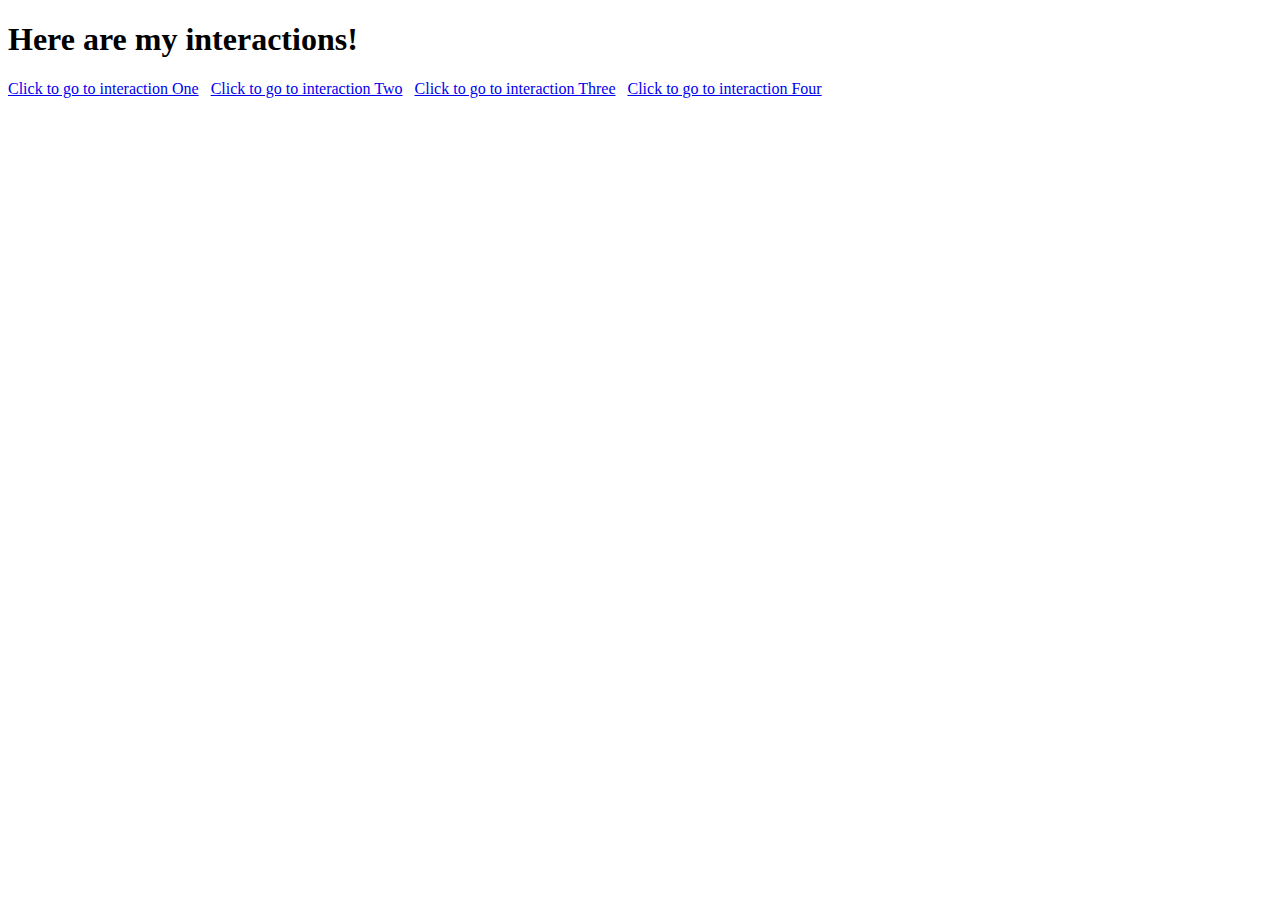
<file: index.html>
<!DOCTYPE html>
<html lang="en" dir="ltr">

<head>
    <meta charset="utf-8">
    <title>Links</title>
</head>

<body>
    <h1>Here are my interactions!</h1>

    <a href="index1.html" target="_blank">Click to go to interaction One</a>
    <link rel="index1.html" href="style1.css">
    &nbsp
    <a href="index2.html" target="_blank">Click to go to interaction Two</a>
    <link rel="index2.html" href="style2.css">
    &nbsp
    <a href="index3.html" target="_blank">Click to go to interaction Three</a>
    <link rel="index3.html" href="style3.css">
    &nbsp
    <a href="index4.html" target="_blank">Click to go to interaction Four</a>
    <link rel="index4.html" href="style4.css">
</body>

</html>
</file>
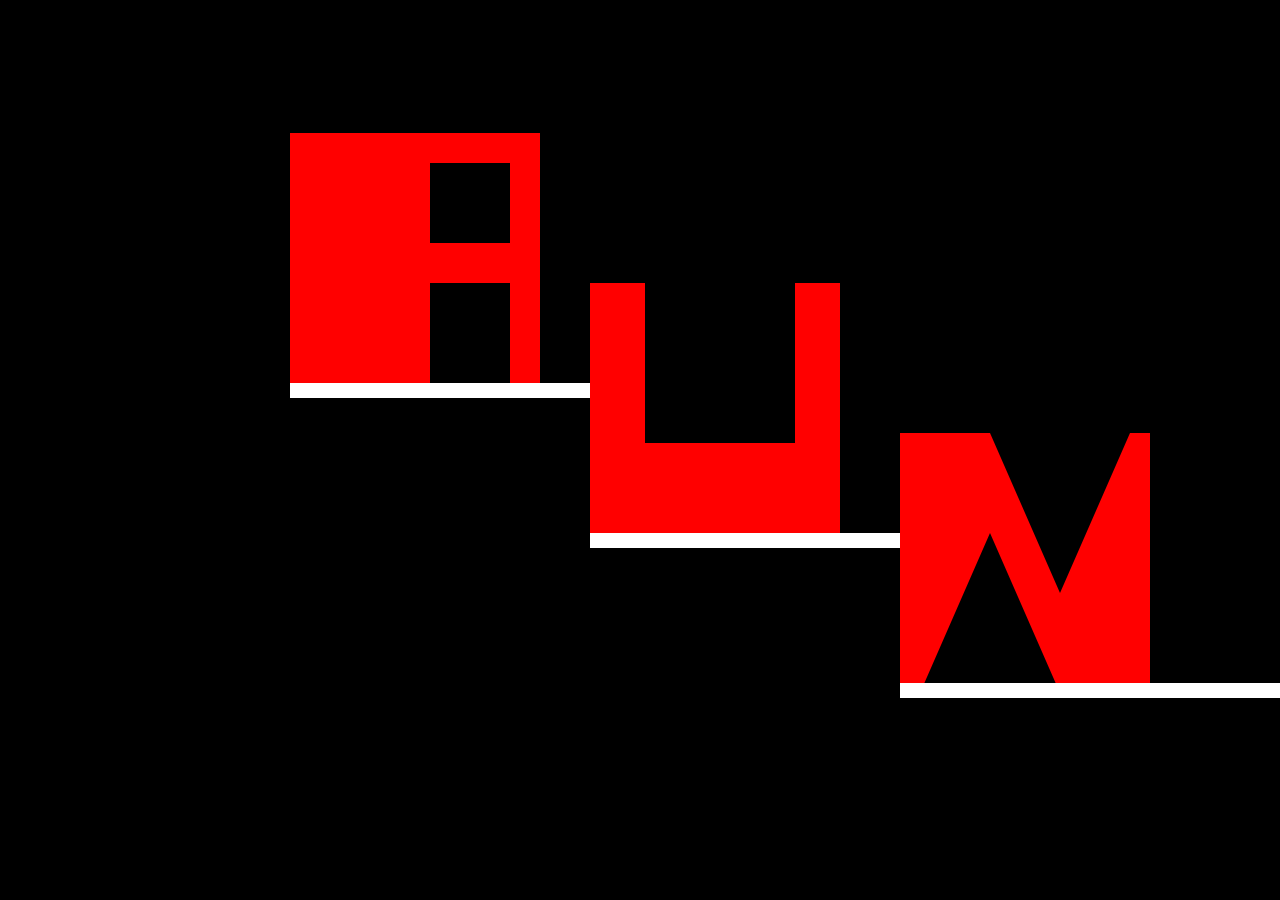
<file: index1.html>
<!DOCTYPE html>
<html lang="en" dir="ltr">

<head>
	<meta charset="utf-8">
	<link rel="stylesheet" href="style1.css">
	<title>Interaction 1</title>
</head>

<body id="body">
	<div class="container">
		<div id="r">
			<div class="r-back"></div>
			<div class="r-sq1"></div>
			<div class="r-sq2"></div>
			<div class="u-back"></div>
			<div class="u-sq1"></div>
			<div class="n-back"></div>
			<div class="n-tri1"></div>
			<div class="n-tri2"></div>
			<div class="line1"></div>
			<div class="line2"></div>
			<div class="line3"></div>
		</div>
</body>
<script src="index1.js" charset="utf-8"></script>

</html>
</file>
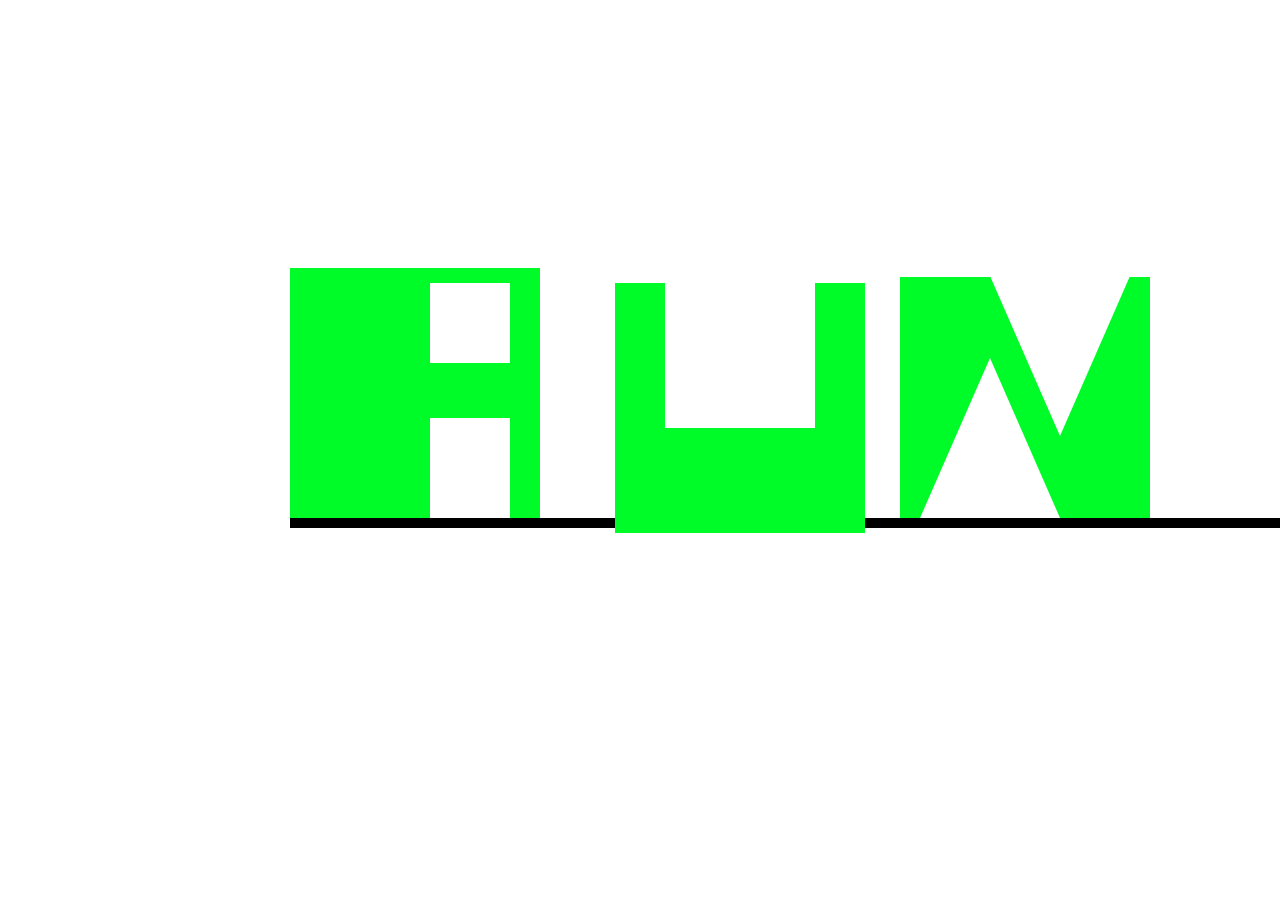
<file: index2.html>
<!DOCTYPE html>
<html lang="en" dir="ltr">

<head>
	<meta charset="utf-8">
	<link rel="stylesheet" href="style2.css">
	<title>Interaction 2</title>
</head>

<body id="body">
	<div class="container">
		<div id="r">
			<div class="r-back"></div>
			<div class="r-sq1"></div>
			<div class="r-sq2"></div>
			<div class="u-back"></div>
			<div class="u-sq1"></div>
			<div class="n-back"></div>
			<div class="n-tri1"></div>
			<div class="n-tri2"></div>
			<div class="line1"></div>
			<div class="line2"></div>
			<div class="line3"></div>
		</div>
</body>
<script src="index1.js" charset="utf-8"></script>
</html>
</file>
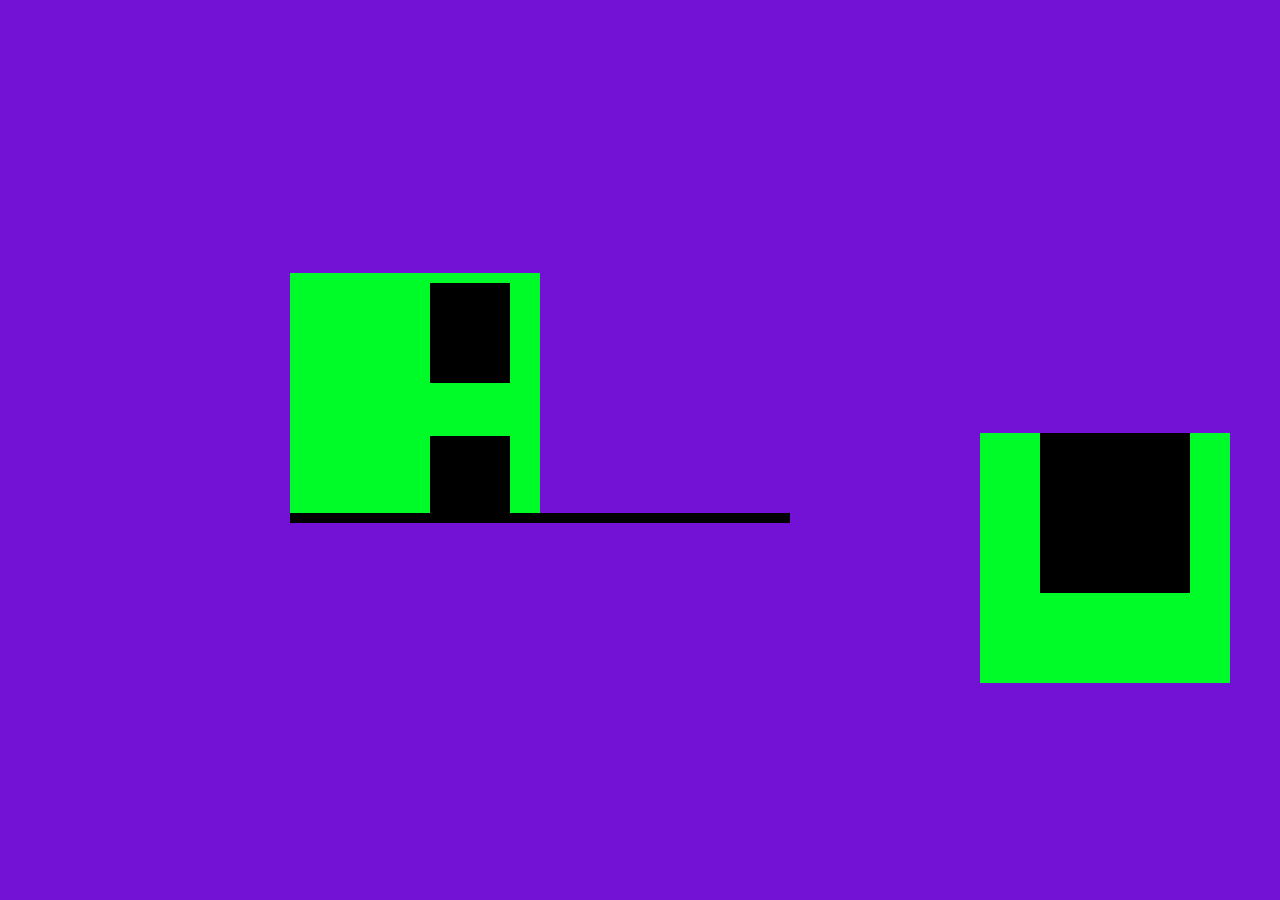
<file: index3.html>
<!DOCTYPE html>
<html lang="en" dir="ltr">

<head>
	<meta charset="utf-8">
	<link rel="stylesheet" href="style3.css">
	<title>Interaction 3</title>
</head>

<body id="body">
	<div class="container">
		<div id="r">
			<div class="r-back"></div>
			<div class="r-sq1"></div>
			<div class="r-sq2"></div>
			<div class="u-back"></div>
			<div class="u-sq1"></div>
			<div class="n-back"></div>
			<div class="n-tri1"></div>
			<div class="n-tri2"></div>
			<div class="line1"></div>
			<div class="line2"></div>
			<div class="line3"></div>
		</div>
</body>
<script src="index1.js" charset="utf-8"></script>
</html>
</file>
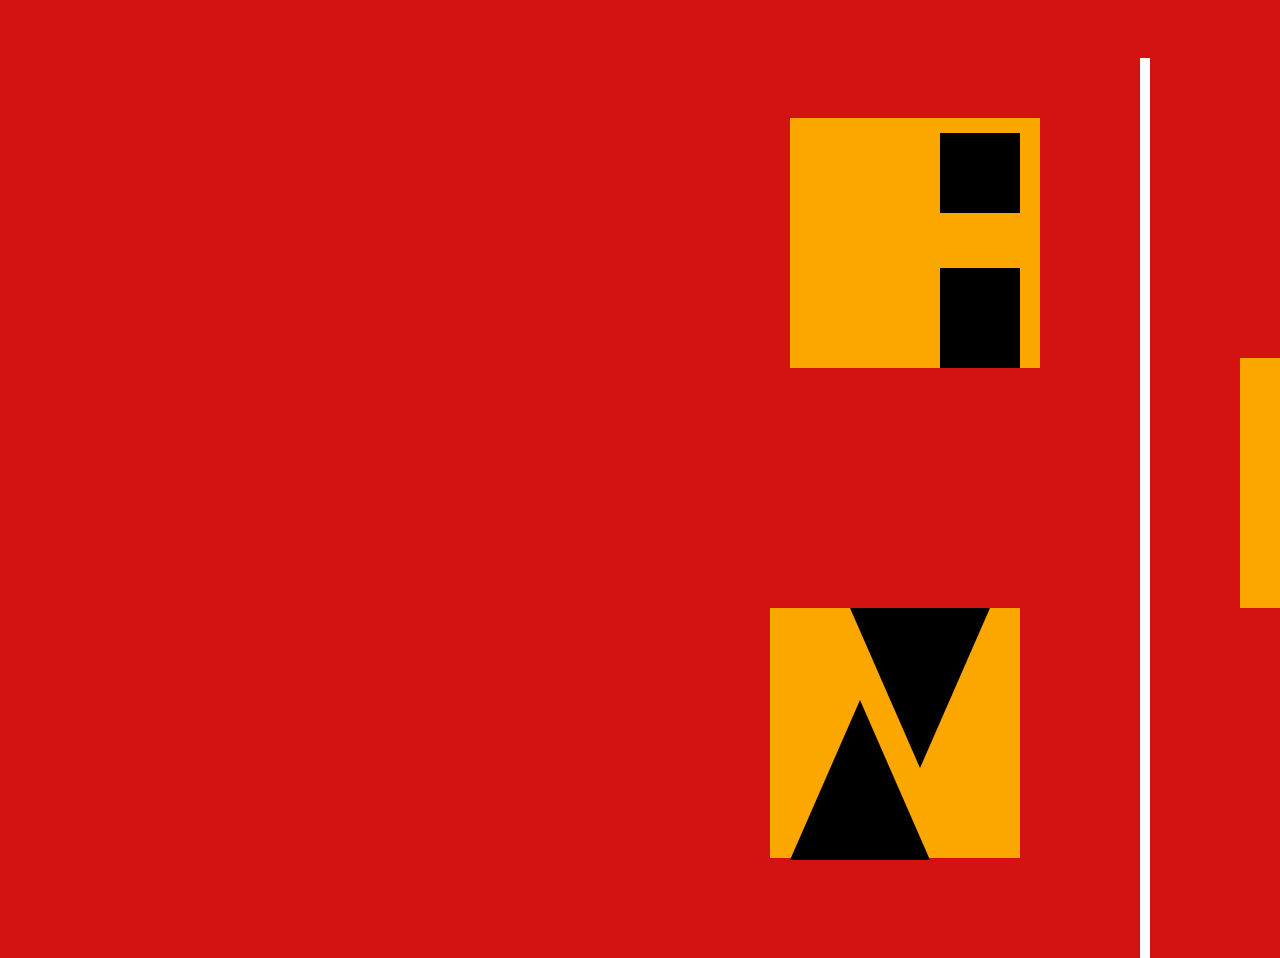
<file: index4.html>
<!DOCTYPE html>
<html lang="en" dir="ltr">

<head>
	<meta charset="utf-8">
	<link rel="stylesheet" href="style4.css">
	<title>Interaction 4</title>
</head>

<body id="body">
	<div class="container">
		<div id="r">
			<div class="r-back"></div>
			<div class="r-sq1"></div>
			<div class="r-sq2"></div>
			<div class="u-back"></div>
			<div class="u-sq1"></div>
			<div class="n-back"></div>
			<div class="n-tri1"></div>
			<div class="n-tri2"></div>
			<div class="line1"></div>
			<div class="line2"></div>
			<div class="line3"></div>
		</div>
</body>
<script src="index1.js" charset="utf-8"></script>
</html>
</file>
<file: style1.css>
body {    background-color: black;
	padding-top: 125px;
}

.r-back {
    width: 250px;
	height: 250px;
	background-color: red;
}

.r-sq1 {
    position: absolute;
	width: 80px;
	height: 80px;
	top: 30px;
	left: 140px;
	background-color: black;
}

.r-sq2 {
    position: absolute;
	width: 80px;
	height: 100px;
    top: 150px;
    left: 140px;
    background-color: black;

}
.u-back {
	position: absolute;
	width: 250px;
	height: 250px;
	top: 150px;
    left: 300px;
	background-color: red;
}
.u-sq1 {
	position: absolute;
	width: 150px;
	height: 160px;
	top: 150px;
    left: 355px;
	background-color: black;
}

.n-back {
	position: absolute;
	width: 250px;
	height: 250px;
	top: 300px;
    left: 610px;
	background-color: red;
}

.n-tri1{
	position: absolute;
	width: 0;
	height: 0;
	top: 400px;
	left: 630px;
	border-left: 70px solid transparent;
	border-right: 70px solid transparent;
	border-bottom: 160px solid black;
}

.n-tri2{
	position: absolute;
	width: 0;
	height: 0;
	top: 300px;
	left: 700px;
	border-left: 70px solid transparent;
	border-right: 70px solid transparent;
	border-top: 160px solid black;
}

.line1{
	top: 500px;
	width: 500px;
	height: 15px;
	background-color: white;
}

.line2{
	position: absolute;
	top: 400px;
	left:300px;
	width: 310px;
	height: 15px;
	background-color: white;
}

.line3{
	position: absolute;
	top: 550px;
	left:610px;
	width: 500px;
	height: 15px;
	background-color:#ffffff;
}
#r {
    z-index: 99;
    position: absolute;
    left: 290px;
    width: 200px;
    height: 200px;
}

#r:hover {
    left: 700px;
}

.animation {
    animation-name: scale;
    animation-duration: 2s;
    animation-iteration-count: 1;
}

@keyframes
</file>
<file: style2.css>
body {
    background-color: white;
    padding-top: 125px;
}

.r-back {
    position: absolute;
    top: 135px;
    width: 250px;
    height: 250px;
    background-color: #00fc28;
}

.r-sq1 {
    position: absolute;
    width: 80px;
    height: 80px;
    top: 150px;
    left: 140px;
    background-color: white;
}

.r-sq2 {
    position: absolute;
    width: 80px;
    height: 100px;
    top: 285px;
    left: 140px;
    background-color: white;
}

.u-back {
    position: absolute;
    width: 250px;
    height: 250px;
    top: 150px;
    left: 325px;
    background-color: #00fc28;
}

.u-sq1 {
    position: absolute;
    width: 150px;
    height: 160px;
    top: 135px;
    left: 375px;
    background-color:white;
}

.n-back {
    position: absolute;
    width: 250px;
    height: 250px;
    top: 144px;
    left: 610px;
    background-color: #00fc28;
}

.n-tri1 {
    position: absolute;
    width: 0;
    height: 0;
    top: 225px;
    left: 630px;
    border-left: 70px solid transparent;
    border-right: 70px solid transparent;
    border-bottom: 160px solid white;
}

.n-tri2 {
    position: absolute;
    width: 0;
    height: 0;
    top: 143px;
    left: 700px;
    border-left: 70px solid transparent;
    border-right: 70px solid transparent;
    border-top: 160px solid white;
}

.line1 {
    position: absolute;
    top: 385px;
    width: 325px;
    height: 10px;
    background-color: black
}

.line3 {
    position: absolute;
    top: 385px;
    left: 575px;
    width: 500px;
    height: 10px;
    background-color: black
}

#r {
    z-index: 99;
    position: absolute;
    left: 290px;
    width: 200px;
    height: 200px;
}

#r:hover {
    left: 700px;
</file>
<file: style3.css>
body {
    background-color: #7312d4;
    padding-top: 125px;
}

.r-back {
    position: absolute;
    width: 250px;
    height: 250px;
    top:140px;
    background-color: #00fc28;
}

.r-sq1 {
    position: absolute;
    width: 80px;
    height: 80px;
    top: 303px;
    left: 140px;
    background-color: black;
}

.r-sq2 {
    position: absolute;
    width: 80px;
    height: 100px;
    top: 150px;
    left: 140px;
    background-color: black;
}

.u-back {
    position: absolute;
    width: 250px;
    height: 250px;
    top: 300px;
    left: 690px;
    background-color: #00fc28;
}

.u-sq1 {
    position: absolute;
    width: 150px;
    height: 160px;
    top: 300px;
    left: 750px;
    background-color: black;
}

.n-back {
    position: absolute;
    width: 250px;
    height: 250px;
    top: 500px;
    left: 1300px;
    background-color: #00fc28;
}

.n-tri1 {
    position: absolute;
    width: 0;
    height: 0;
    top: 600px;
    left: 1325px;
    border-left: 70px solid transparent;
    border-right: 70px solid transparent;
    border-bottom: 160px solid black;
}

.n-tri2 {
    position: absolute;
    width: 0;
    height: 0;
    top: 500px;
    left: 1400px;
    border-left: 70px solid transparent;
    border-right: 70px solid transparent;
    border-top: 160px solid black;
}

.line1 {
    position: absolute;
    top: 380px;
    width: 500px;
    height: 10px;
    background-color: black
}

.line3 {
    position: absolute;
    top: 750px;
    left: 1051px;
    width: 500px;
    height: 10px;
    background-color: black
}
#r {
    z-index: 99;
    position: absolute;
    left: 290px;
    width: 200px;
    height: 200px;
}

#r:hover {
    left: 700px;
</file>
<file: style4.css>
body {
    background-color: #d41212;
    padding-top: 50px;
}

.r-back {
    position: absolute;
    left: 500px;
    width: 250px;
    height: 250px;
    top:60px;
    background-color: #fca700;
}

.r-sq1 {
    position: absolute;
    width: 80px;
    height: 80px;
    top: 75px;
    left: 650px;
    background-color: black;
}

.r-sq2 {
    position: absolute;
    width: 80px;
    height: 100px;
    top: 210px;
    left: 650px;
    background-color: black;
}

.u-back {
    position: absolute;
    width: 250px;
    height: 250px;
    top: 300px;
    left: 950px;
    background-color: #fca700;
}

.u-sq1 {
    position: absolute;
    width: 150px;
    height: 160px;
    top: 300px;
    left: 1000px;
    background-color: black;
}

.n-back {
    position: absolute;
    width: 250px;
    height: 250px;
    top: 550px;
    left: 480px;
    background-color: #fca700;
}

.n-tri1 {
    position: absolute;
    width: 0;
    height: 0;
    top: 642px;
    left: 500px;
    border-left: 70px solid transparent;
    border-right: 70px solid transparent;
    border-bottom: 160px solid black;
}

.n-tri2 {
    position: absolute;
    width: 0;
    height: 0;
    top: 550px;
    left: 560px;
    border-left: 70px solid transparent;
    border-right: 70px solid transparent;
    border-top: 160px solid black;
}

.line1 {
    position: absolute;
    top: 0px;
    left: 850px;
    width: 10px;
    height: 900px;
    background-color: white;
}
#r {
    z-index: 99;
    position: absolute;
    left: 290px;
    width: 200px;
    height: 200px;
}

#r:hover {
    left: 700px;
</file>
